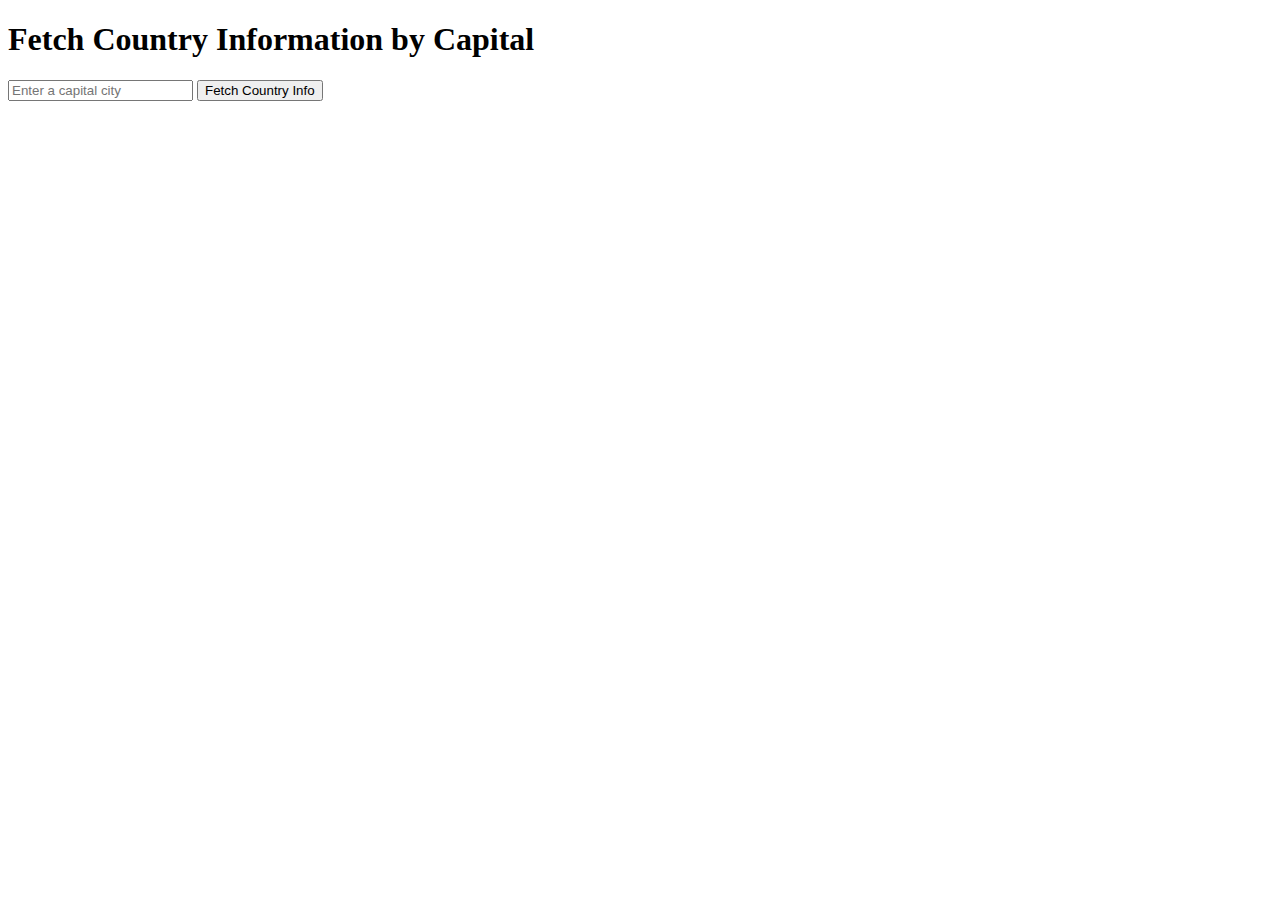
<file: CountryApp/index.html>
<!DOCTYPE html>
<html lang="en">
<head>
    <meta charset="UTF-8">
    <meta name="viewport" content="width=device-width, initial-scale=1.0">
    <title>Fetch Country Information</title>
    <style>
        .country {
            margin-bottom: 20px;
        }
    </style>
</head>
<body>
    <h1>Fetch Country Information by Capital</h1>
    <input type="text" id="capitalInput" placeholder="Enter a capital city">
    <button id="fetchButton">Fetch Country Info</button>
    <div id="countryInfo"></div>

    <script src="script.js"></script>
</body>
</html>
</file>
